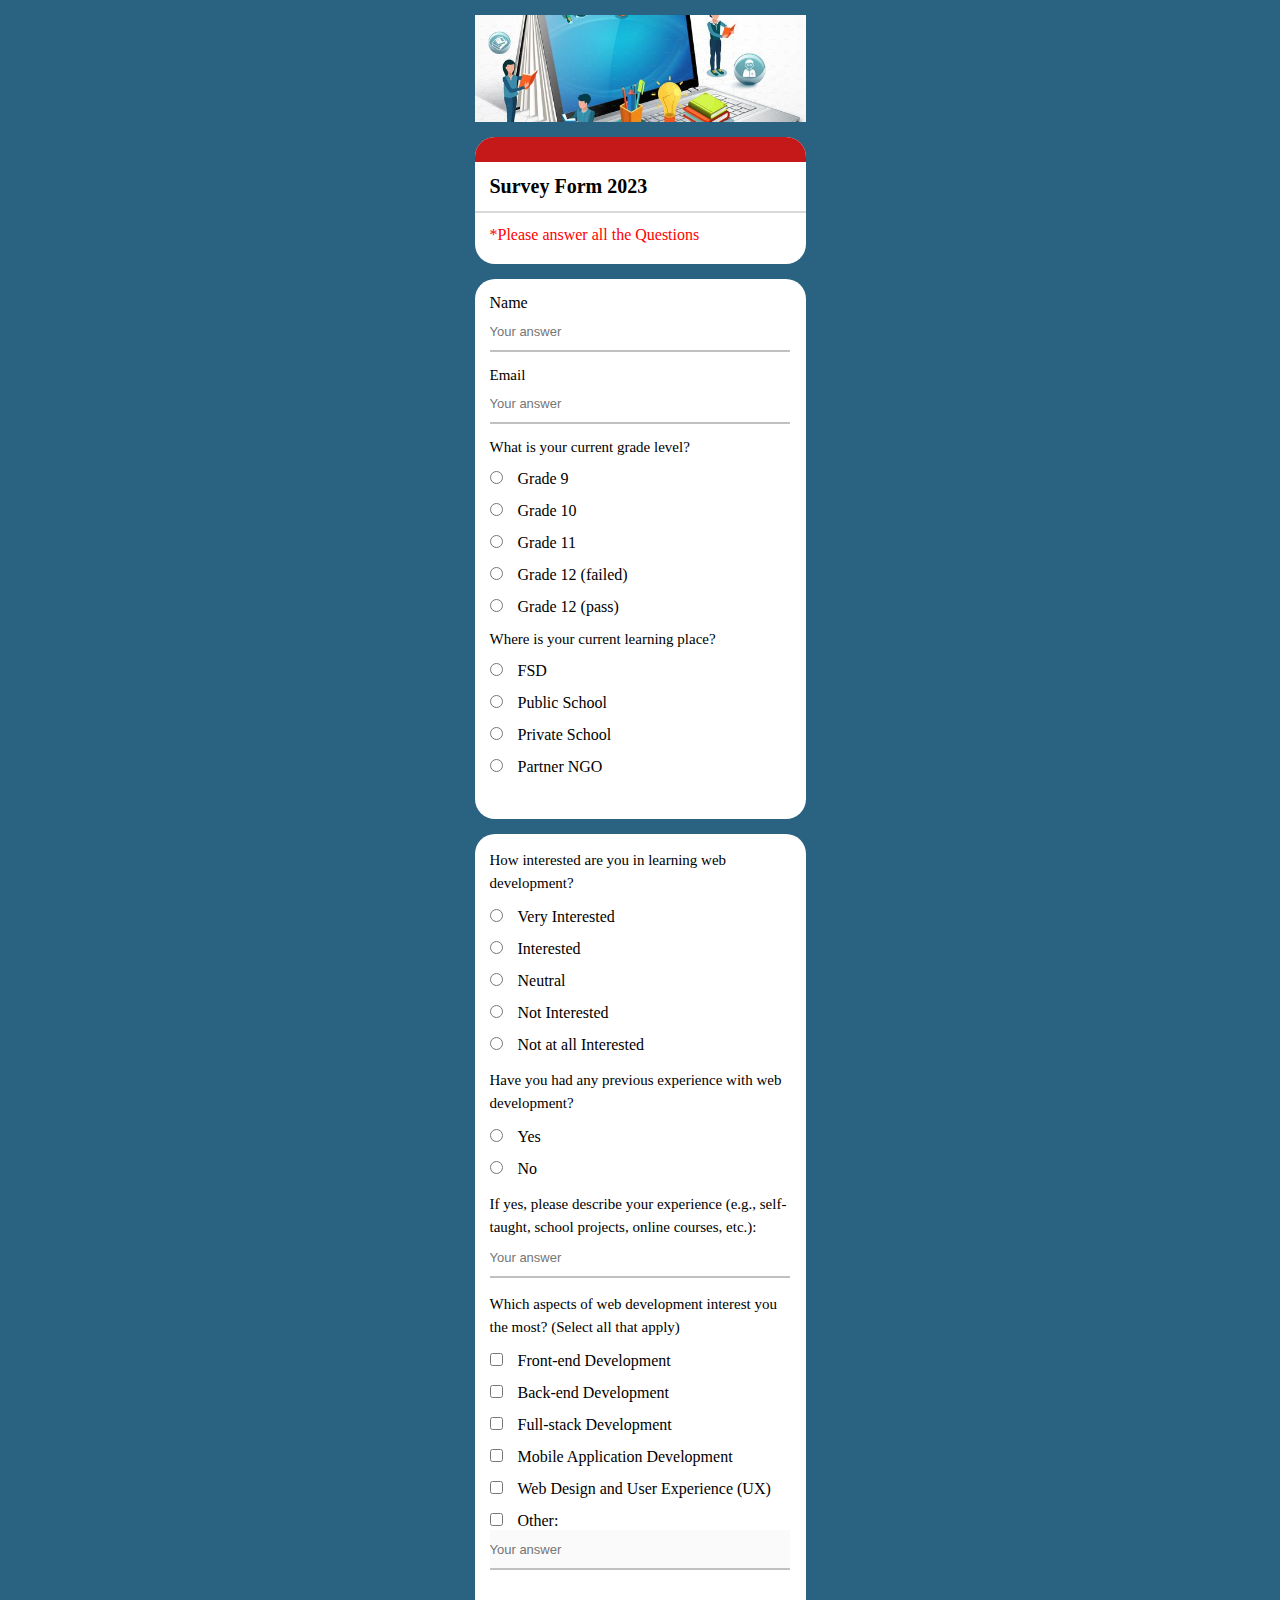
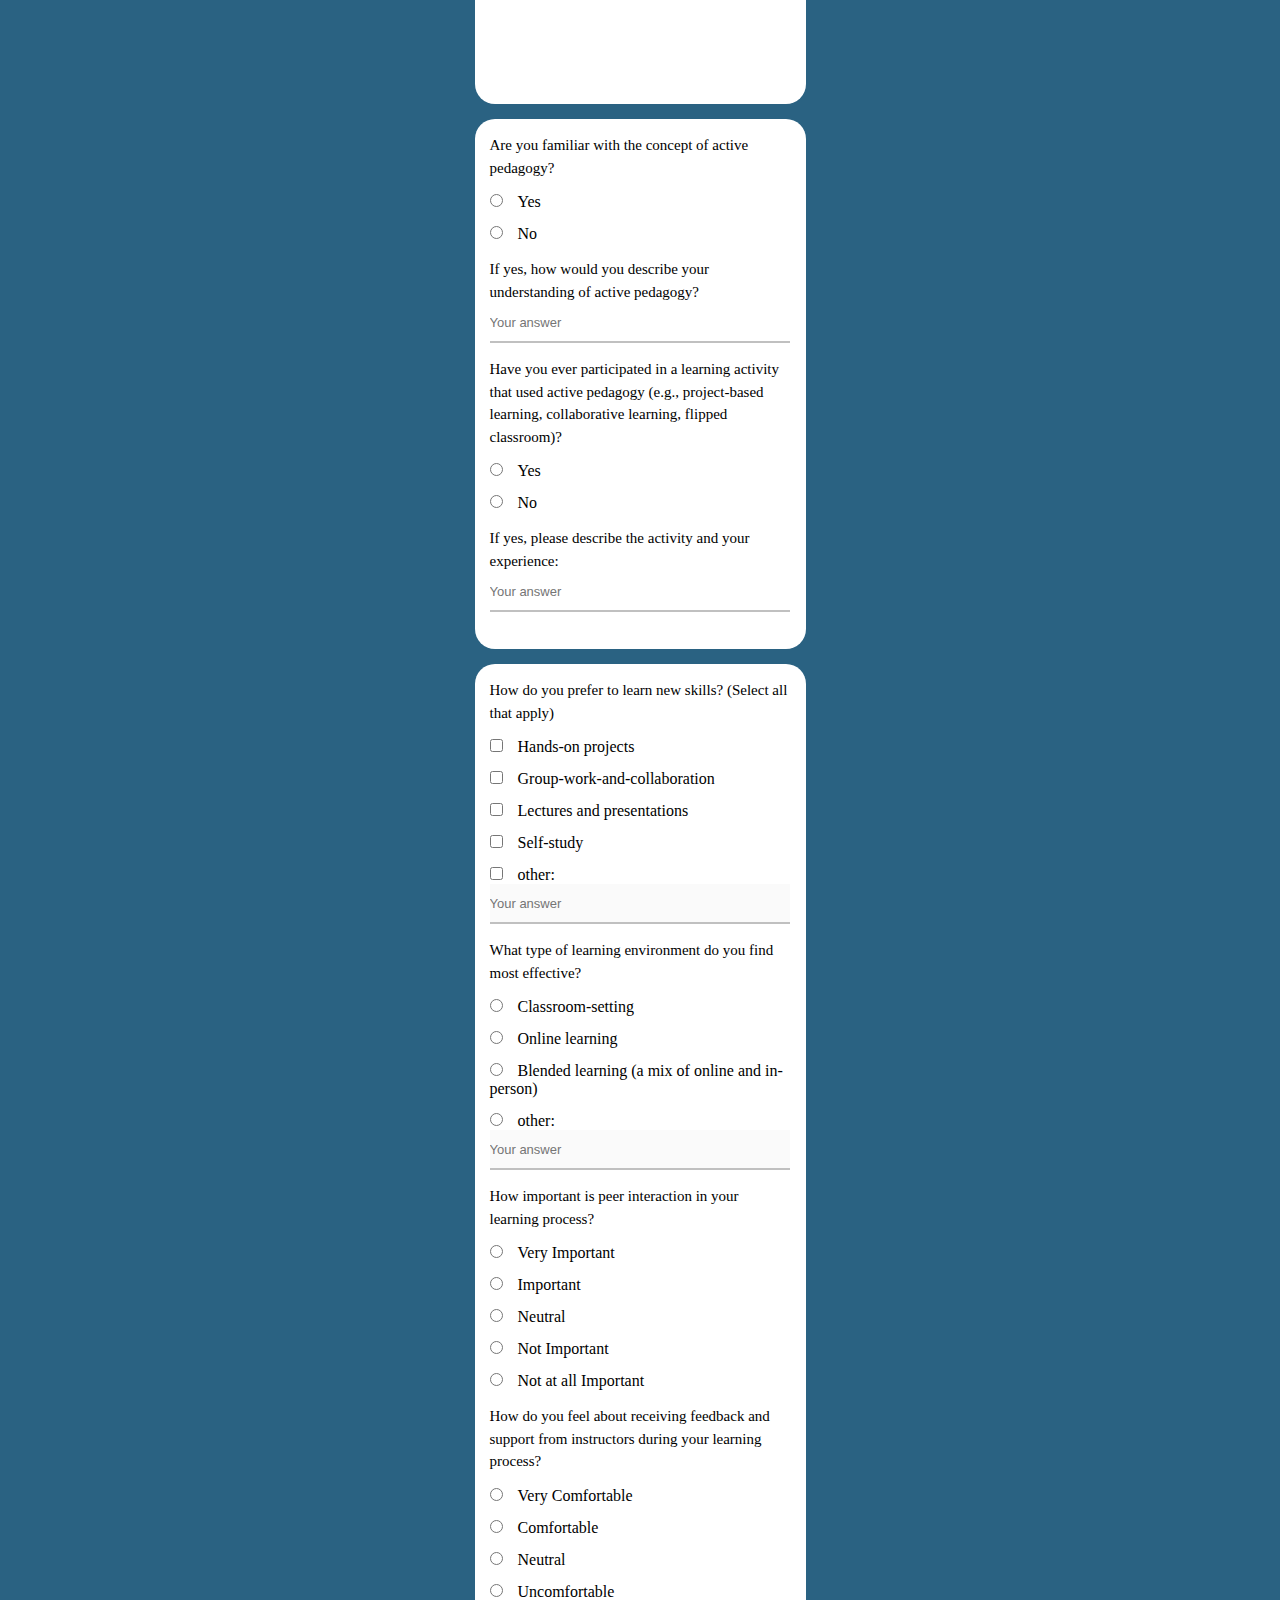
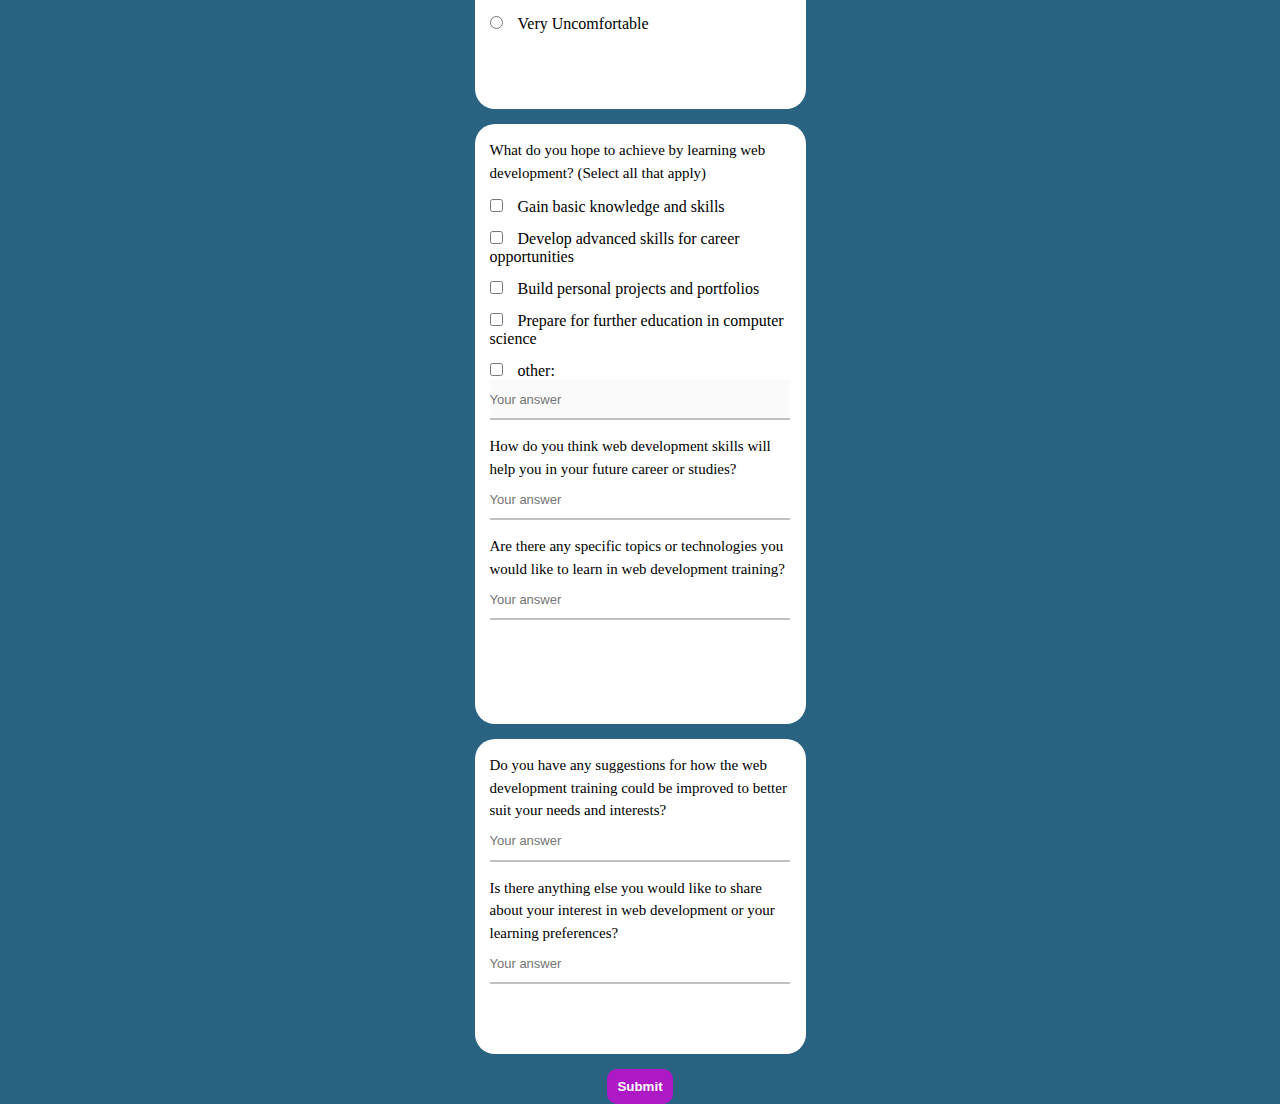
<file: index.html>
<!DOCTYPE html>
<html lang="en">
<head>
    <meta charset="UTF-8">
    <meta name="viewport" content="width=device-width, initial-scale=1.0">
    <link rel="stylesheet" href="./test/input.css">
    <link rel="stylesheet" href="./form/styles.css">
    <title>Document</title>
</head>
<body>
    <div class="images-top"><img src="./form/survey.png" alt=""></div>
    <div class="top-bar">
        <div class="red-box"></div>
        <h2>Survey Form 2023</h2>
        <div class="border"></div>
        <p>*Please answer all the Questions</p>
    </div>
    <form id="form">
    <div class="section">
        <div class="section1">
            <p>Name</p>
            <div class="wrapper">
                <div class="input-data">
                   <input type="text" placeholder="Your answer" name="Name" id="name" required>
                   <div class="underline"></div>
                </div>
            </div>
           <p class="question">Email</p>
            <div class="wrapper">
              <div class="input-data">
               <input type="email" placeholder="Your answer" name="email" id="email" required>
               <div class="underline"></div>
              </div>
            </div>
            <p class="question">What is your current grade level?</p>
            <div>
                <input type="radio" name="grade" value="Grade 9">Grade 9 <br>
                <input type="radio" name="grade" value="Grade 10">Grade 10 <br>
                <input type="radio" name="grade" value="Grade 11">Grade 11 <br>
                <input type="radio" name="grade" value="Grade 12-failed">Grade 12 (failed) <br>
                <input type="radio" name="grade" value="Grade 12-pass">Grade 12 (pass) <br>
            </div>
            <p class="question">Where is your current learning place?</p>
            <div>
                <input type="radio" name="school" value="FSD">FSD <br>
                <input type="radio" name="school" value="Public School">Public School <br>
                <input type="radio" name="school" value="Private School">Private School <br>
                <input type="radio" name="school" value="Partner NGO">Partner NGO <br>
            </div>
        </div>
    </div>
    <div class="section second-section">
        <div class="section1">
            <p class="line-height">How interested are you in learning web development?</p>
            <div>
                <input type="radio" name="feeling" value="Very-Interested">Very Interested <br>
                <input type="radio" name="feeling" value="Interested">Interested <br>
                <input type="radio" name="feeling" value="Neutral">Neutral <br>
                <input type="radio" name="feeling" value="Not-Interested">Not Interested <br>
                <input type="radio" name="feeling" value="Not-at-all-Interested">Not at all Interested <br>
            </div>
            <p class="question line-height">Have you had any previous experience with web development?</p>
            <div>
                <input type="radio" name="boolean" value="yes">Yes <br>
                <input type="radio" name="boolean" value="no">No <br>
            </div>
            <p class="question line-height">If yes, please describe your experience (e.g., self-taught, school projects,
                online courses, etc.):</p>
                <div class="wrapper">
                    <div class="input-data">
                       <input type="text" placeholder="Your answer" name="Q8" required>
                       <div class="underline"></div>
                    </div>
                </div>
            <p class="question line-height">Which aspects of web development interest you the most? (Select all that
                apply)</p>
                <div>
                    <input type="checkbox" name="skill-interested" value="Front-end-Development">Front-end Development <br>
                    <input type="checkbox" name="skill-interested" value="Back-end-Development">Back-end Development <br>
                    <input type="checkbox" name="skill-interested" value="Full-stack-Development">Full-stack Development <br>
                    <input type="checkbox" name="skill-interested" value="Mobile-Application-Development">Mobile Application Development <br>
                    <input type="checkbox" name="skill-interested" value="Web-Design-and-User-Experience-(UX)">Web Design and User Experience (UX) <br>
                    <div>
                        <input type="checkbox" name="skill-interested" onclick="clickOther()" id="skill-interested">Other: <br>
                        <div class="wrapper">
                            <div class="input-data">
                                <input type="text" placeholder="Your answer" id="skill-interested1" disabled>
                                <div class="underline"></div>
                            </div>
                        </div>
                    </div>
                </div> 
        </div>
    </div>
    <div class="section third-section">
        <div class="section1">
            <p class="line-height">Are you familiar with the concept of active pedagogy?</p>
            <div>
                <input type="radio" name="Q10" value="yes">Yes <br>
                <input type="radio" name="Q10" value="no">No <br>
            </div>
            <p class="line-height question">If yes, how would you describe your understanding of active pedagogy?</p>
            <div class="wrapper">
                <div class="input-data">
                   <input type="text" placeholder="Your answer" name="Q11" required>
                   <div class="underline"></div>
                </div>
            </div>
            <p class="question line-height">Have you ever participated in a learning activity that used active pedagogy
                (e.g., project-based learning, collaborative learning, flipped classroom)?</p>
                <div>
                    <input type="radio" name="Q12" value="yes">Yes <br>
                    <input type="radio" name="Q12" value="no">No <br>
                </div>
            <p class="question line-height">If yes, please describe the activity and your experience:</p>
            <div class="wrapper">
                <div class="input-data">
                   <input type="text" placeholder="Your answer" name="Q13" required>
                   <div class="underline"></div>
                </div>
            </div>
        </div>
    </div>
    <div class="section fourth-section">
        <div class="section1">
            <p class="line-height">How do you prefer to learn new skills? (Select all that apply)</p>
            <div>
                <input type="checkbox" name="prefer-to-learn" value="Hands-on-projects">Hands-on projects <br>
                <input type="checkbox" name="prefer-to-learn" value="Group-work-and-collaboration">Group-work-and-collaboration <br>
                <input type="checkbox" name="prefer-to-learn" value="Lectures-and-presentations">Lectures and presentations <br>
                <input type="checkbox" name="prefer-to-learn" value="Self-study">Self-study <br>
                <div>
                <input type="checkbox" onclick="preferlearn()" name="prefer-to-learn" id="otherQ14" value="other">other: <br>
                <div class="wrapper">
                    <div class="input-data">
                       <input type="text" placeholder="Your answer" name="Q14" disabled>
                       <div class="underline"></div>
                    </div>
                </div>
                </div>
            </div> 
            <p class="line-height question">What type of learning environment do you find most effective?</p>
            <div>
                <input type="radio" name="learning-environment" value="Classroom-setting">Classroom-setting <br>
                <input type="radio" name="learning-environment" value="Online-learning">Online learning <br>
                <input type="radio" name="learning-environment" value="Blended-learning">Blended learning (a mix of online and in-person) <br>
                <input type="radio" name="learning-environment" onclick="learning_environment()" id="otherQ15" value="other">other: <br>
                <div class="wrapper">
                    <div class="input-data">
                       <input type="text" placeholder="Your answer" name="Q15" disabled>
                       <div class="underline"></div>
                    </div>
                </div>
            </div>
            <p class="line-height question">How important is peer interaction in your learning process?</p>
            <div>
            <input type="radio" name="learning-process" value="Very-Important">Very Important <br>
            <input type="radio" name="learning-process" value="Important">Important <br>
            <input type="radio" name="learning-process" value="Neutral">Neutral <br>
            <input type="radio" name="learning-process" value="Not Important">Not Important <br>
            <input type="radio" name="learning-process" value="Not at all Important">Not at all Important <br>
            </div>
            <p class="line-height question">How do you feel about receiving feedback and support from instructors during your learning process?</p>
            <div>
                <input type="radio" name="feedback" value="Very Comfortable">Very Comfortable <br>
                <input type="radio" name="feedback" value="Comfortable">Comfortable <br>
                <input type="radio" name="feedback" value="Neutral">Neutral <br>
                <input type="radio" name="feedback" value="Uncomfortable">Uncomfortable <br>
                <input type="radio" name="feedback" value="Very-Uncomfortable">Very Uncomfortable <br>
                </div>
        </div>
    </div>
    <div class="section fifth-section">
        <div class="section1">
            <p class="line-height">What do you hope to achieve by learning web development? (Select all that
                apply)</p>
            <div>
                <input type="checkbox" name="learning">Gain basic knowledge and skills <br>
                <input type="checkbox" name="learning">Develop advanced skills for career opportunities <br>
                <input type="checkbox" name="learning">Build personal projects and portfolios <br>
                <input type="checkbox" name="learning">Prepare for further education in computer science <br>
                <input type="checkbox" name="learning" onclick="study()" id="learning1">other: <br>
                <div class="wrapper">
                    <div class="input-data">
                       <input type="text" placeholder="Your answer" name="Q18" disabled>
                       <div class="underline"></div>
                    </div>
                </div>
            </div>
            <p class="line-height question">How do you think web development skills will help you in your future career or
                studies?</p>
                <div class="wrapper">
                    <div class="input-data">
                       <input type="text" placeholder="Your answer" name="Q19" required>
                       <div class="underline"></div>
                    </div>
                </div>
            <p class="line-height question">Are there any specific topics or technologies you would like to learn in web development training?</p>
            <div class="wrapper">
                <div class="input-data">
                   <input type="text" placeholder="Your answer" name="Q20" required>
                   <div class="underline"></div>
                </div>
            </div>
        </div>
    </div>
    <div class="section sixth-section">
        <div class="section1">
            <p class="line-height">Do you have any suggestions for how the web development training could be
                improved to better suit your needs and interests?</p>
                <div class="wrapper">
                    <div class="input-data">
                       <input type="text" placeholder="Your answer" name="Q21" required>
                       <div class="underline"></div>
                    </div>
                </div>
            <p class="line-height question">Is there anything else you would like to share about your interest in web
                development or your learning preferences?</p>
                <div class="wrapper">
                    <div class="input-data">
                       <input type="text" placeholder="Your answer" name="Q22" required>
                       <div class="underline"></div>
                    </div>
                </div>
        </div>
    </div>
    <div style="width: 331px; height: auto; display: flex; align-items: center; justify-content: center; margin-top: 15px;">
    <button type="submit" form="form">Submit</button>
    </div>
    </form>
    <script src="./form/script.js"></script>
</body>
</html>
</file>
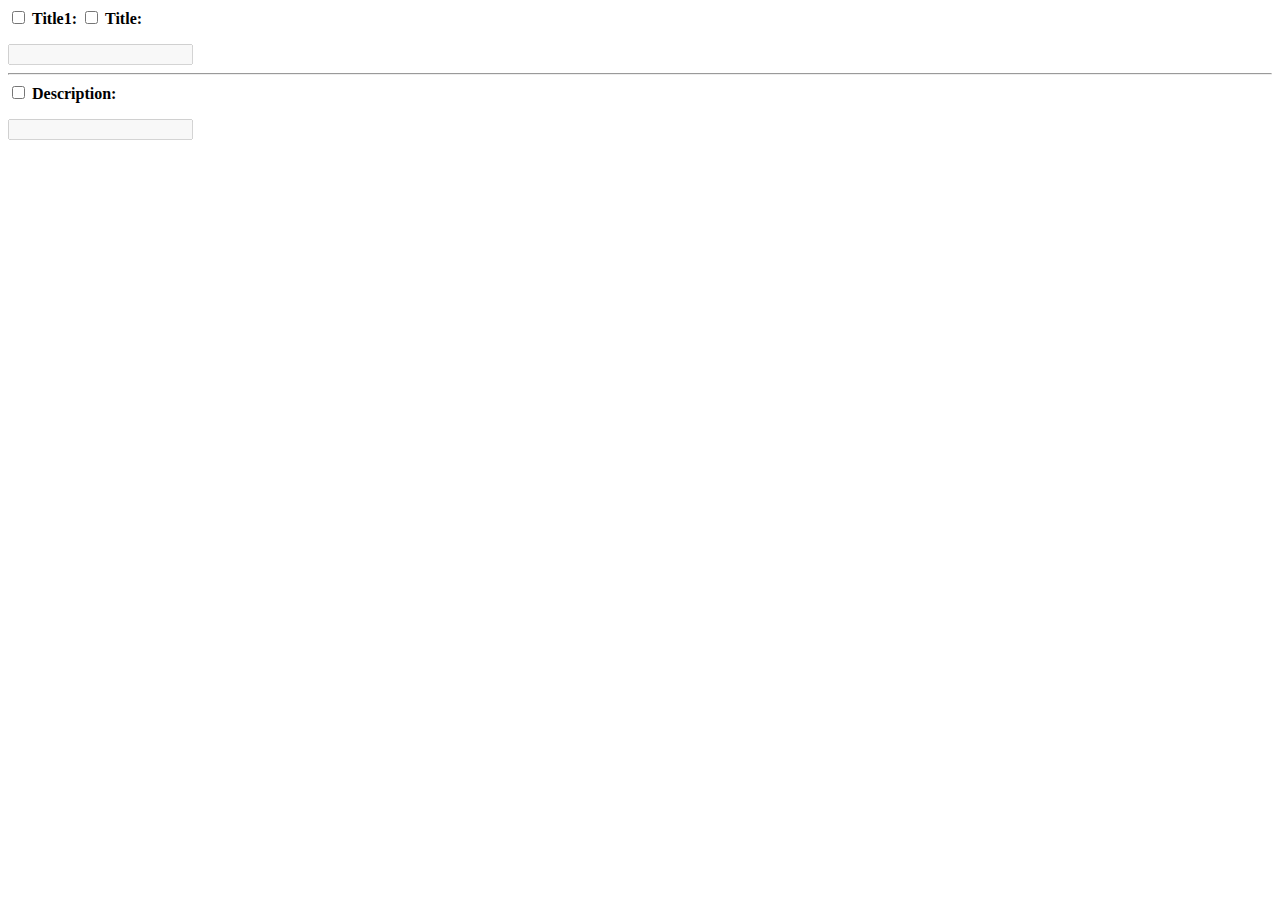
<file: test/index.html>
<!DOCTYPE html>
<html lang="en">
<head>
  <meta charset="UTF-8">
  <meta name="viewport" content="width=device-width, initial-scale=1.0">
  <title>parentNode Example</title>
</head>
<body>
    <div class="marginforfieds">
        <input type="checkbox">
        <label for="title"><strong>Title1:</strong></label>
        <input type="checkbox" id="titlebox">
        <label for="title"><strong>Title:</strong></label>
        <p></p>
        <input type="text" class="form-control" id="titletext" disabled>
     </div>
     <div class="compilelines">
        <hr>
     </div>
     <div class="marginforfieds">
        <input type="checkbox" id="descriptionbox">
        <label for="description"><strong>Description:</strong></label>
        <p></p>
        <input type="text" class="form-control" id="descriptiontext" disabled>
     </div>
  <script>
   function enableNextTextBox()
{
  let textBox = [... this.parentNode.querySelectorAll('[type="text"]')][0];
  if (textBox)
  {
    if (this.checked)
    {
      textBox.removeAttribute("disabled");
    }
    else
    {
      textBox.setAttribute("disabled", "");
    }
  }
}

let checkboxes =  [... document.querySelectorAll('[type="checkbox"]')][1];

checkboxes.forEach(function (checkbox)
{
  checkbox.addEventListener('click', enableNextTextBox);
});
  </script>
</body>
</html>
</file>
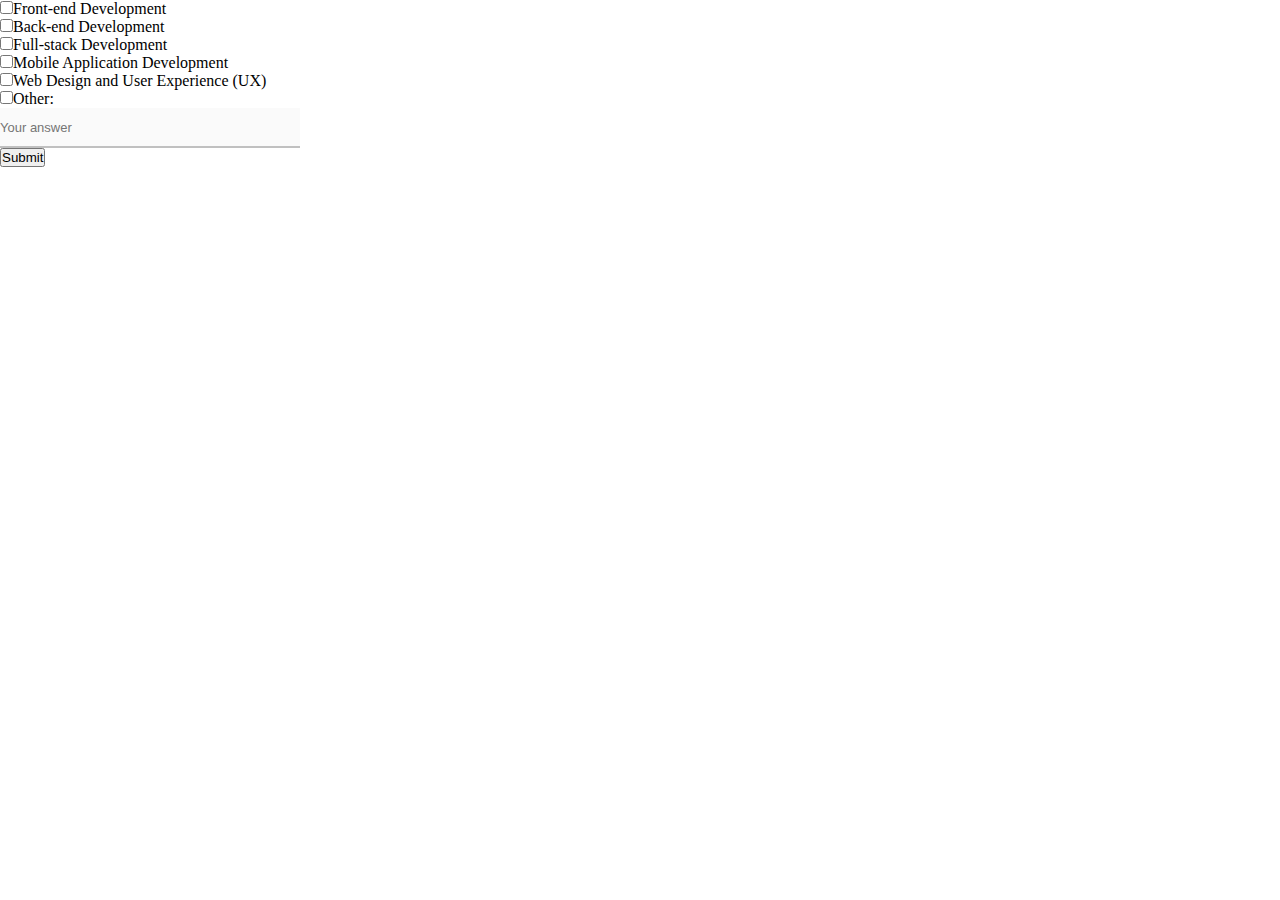
<file: test/input.html>
<!DOCTYPE html>
<html lang="en">
<head>
    <meta charset="UTF-8">
    <meta name="viewport" content="width=device-width, initial-scale=1.0">
    <link rel="stylesheet" href="./input.css">
    <title>Document</title>
</head>
<body>
    <form id="form">
        <div>
            <input type="checkbox" name="skill-interested" value="Front-end-Development">Front-end Development <br>
            <input type="checkbox" name="skill-interested" value="Back-end-Development">Back-end Development <br>
            <input type="checkbox" name="skill-interested" value="Full-stack-Development">Full-stack Development <br>
            <input type="checkbox" name="skill-interested" value="Mobile-Application-Development">Mobile Application Development <br>
            <input type="checkbox" name="skill-interested" value="Web-Design-and-User-Experience-(UX)">Web Design and User Experience (UX) <br>
            <div>
                <input type="checkbox" name="skill-interested" onclick="clickOther()" id="skill-interested">Other: <br>
                <div class="wrapper">
                    <div class="input-data">
                        <input type="text" placeholder="Your answer" id="skill-interested1" disabled>
                        <div class="underline"></div>
                    </div>
                </div>
            </div>
        </div>   
        <button type="submit">Submit</button>
    </form>

    <script>
        let form = document.getElementById('form');

        form.addEventListener("submit", function(event) {
            event.preventDefault();
            

            let selectedSkillsValue = [];
            let selectedSkills = document.querySelectorAll('input[type="checkbox"][name="skill-interested"]');
            for (var i=0;i<selectedSkills.length;i++){
                if(selectedSkills[i].checked === true){
                    selectedSkillsValue.push(selectedSkills[i].value);
                }
            }
            console.log('Selected Skills: ', selectedSkillsValue);
        });
        let textOther = document.getElementById('skill-interested1');
            let Other = document.getElementById('skill-interested');
            function clickOther(){
            if(Other.checked === true){
                  textOther.removeAttribute("disabled");
               }else{
                  textOther.setAttribute("disabled", "");
                  textOther.value='';
                };
                };
            textOther.addEventListener("input",function(){
                if(Other.checked){
                    Other.value = this.value;
                }
            })

    </script>
</body>
</html>
</file>
<file: test/input.css>
*{
    margin: 0;
    padding: 0;
    box-sizing: border-box;
    outline: none;
}
/* body{
    display: flex;
    justify-content: center;
    align-items: center;
    min-height: 100vh;
    background: linear-gradient(135deg, #4158d0, #c850c0);
} */
.wrapper{
    width: 300px;
    background-color: #fff;
    /* box-shadow: 0px 0px 10px rgba(0, 0, 0, 0.1); */
} 
.other-wrapper{
    margin-left: 10px;
    width: 200px;
}
.firstwrapper{
    padding-top: 15px;
}
.wrapper p{
    font-size: 15px;
}
.wrapper .input-data{
    height: 40px;
    width: 100%;
    position: relative;
}
.wrapper .input-data input{
    width: 100%;
    height: 100%;
    border: none;
    border-bottom: 2px solid silver;
    font-size: 13px;
}
.input-data input:focus ~ label,
.input-data input:valid ~ label{
    transform: translateY(-20px);
    font-size: 15px;
    color: #4158d0;
}
.wrapper .input-data label{
    position: absolute;
    bottom: 10px;
    left: 0;
    color: grey;
    pointer-events: none;
    transition: all 0.3s ease;
}
.wrapper .input-data .underline{
    position: absolute;
    bottom: 0px;
    height: 2px;
    width: 100%;
}
.input-data .underline::before{
    position: absolute;
    content: "";
    height: 100%;
    width: 100%;
    background-color: #c850c0;
    transform: scaleX(0);
    transition: all 0.3s ease;
}
.input-data input:focus ~ .underline::before,
.input-data input:valid ~ .underline::before{
    transform: scaleX(1);
}
</file>
<file: form/styles.css>
*{
    margin: 0;
    padding: 0;
    box-sizing: border-box;
}
body{
    display: flex;
    flex-direction: column;
    justify-content: center;
    align-items: center;
    background-color: #2A6282;
}
.images-top{
    margin-top: 15px;
    width: 331px;
    height: 107px;
}
.images-top img{
    width: 100%;
    height: 100%;
    object-fit: cover;
}
.top-bar{
    margin-top: 15px;
    width: 331px;
    height: 127px;
    background-color: white;
    border-radius: 20px;
}
.top-bar h2{
    margin-top: 13px;
    margin-bottom: 13px; 
    font-size: 20px;
    margin-left: 15px;
}
.top-bar p{
    color: red;
    margin-top: 13px;
    margin-bottom: 13px;
    margin-left: 15px;
}
.red-box{
    width: 331px;
    height: 25px;
    background-color: #C51919;
    border-top-left-radius: 20px;
    border-top-right-radius: 20px;
}
.border{
    width: 100%;
    border: 1px solid #D9D9D9;
}
.section{
    margin-top: 15px;
    background-color: white;
    width: 331px;
    height: 540px;
    padding: 15px;
    box-sizing: border-box;
    border-radius: 20px;
}
.second-section{
    height: 870px;
}
.third-section{
    height: 530px;
}
.fourth-section{
    height: 1045px;
}
.fifth-section{
    height: 600px;
}
.sixth-section{
    height: 315px;
}
.section1{
    width: 100%;
    height: 100%;
    /* background-color: blue; */
}
.question{
    font-size: 15px;
    margin-top: 15px;
}
.line-height{
    font-size: 15px;
    line-height: 1.5;
}
input[type="radio"]{
    margin-top: 15px;
    margin-right: 15px;
}
input[type="checkbox"]{
    margin-top: 15px;
    margin-right: 15px;
}
button[type="submit"]{
    padding: 10px;
    background-color: #AD19C5;
    border: none;
    color: white;
    font-weight: bold;
    border-radius: 10px;
}
</file>
